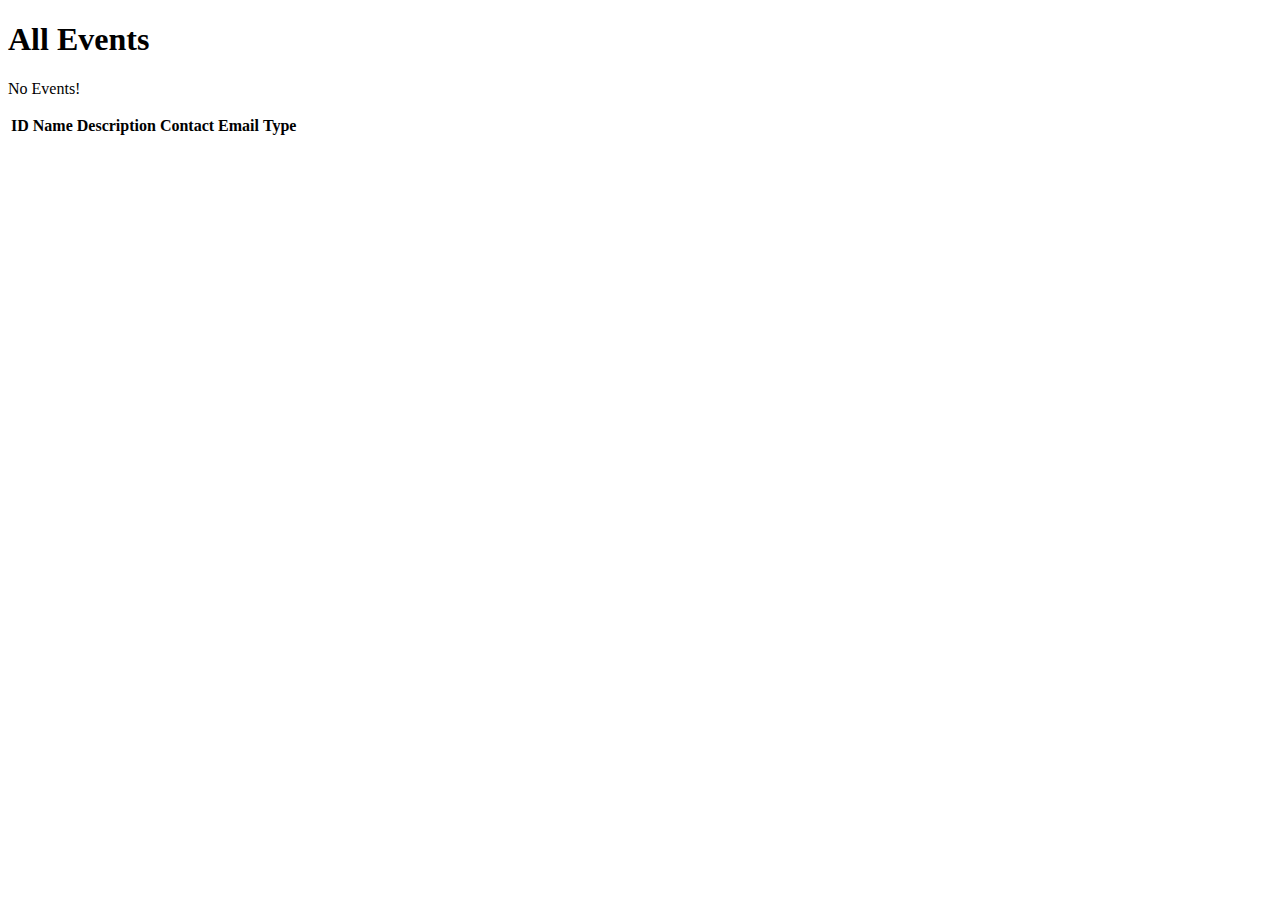
<file: src/main/resources/templates/events/index.html>
<!DOCTYPE html>
<html lang="en" xmlns:th="https://www.thymeleaf.org/">

<head th:replace="fragments :: head"></head>
<body class="container">
<h1>All Events</h1>

<header th:replace="fragments :: header"></header>


<p th:unless="${events} and ${events.size()}">No Events!</p>
<table class="table table-striped">
    <thead>
    <tr>
        <th>ID</th>
        <th>Name</th>
        <th>Description</th>
        <th>Contact Email</th>
        <th>Type</th>
    </tr>
    </thead>
    <tr th:each="event : ${events}">
        <td th:text="${event.id}"></td>
        <td th:text="${event.eventName}"></td>
        <td th:text="${event.eventDescription}"></td>
        <td th:text="${event.contactEmail}"></td>
        <td th:text="${event.type.displayName}"></td>
    </tr>
</table>

</body>
</html>
</file>
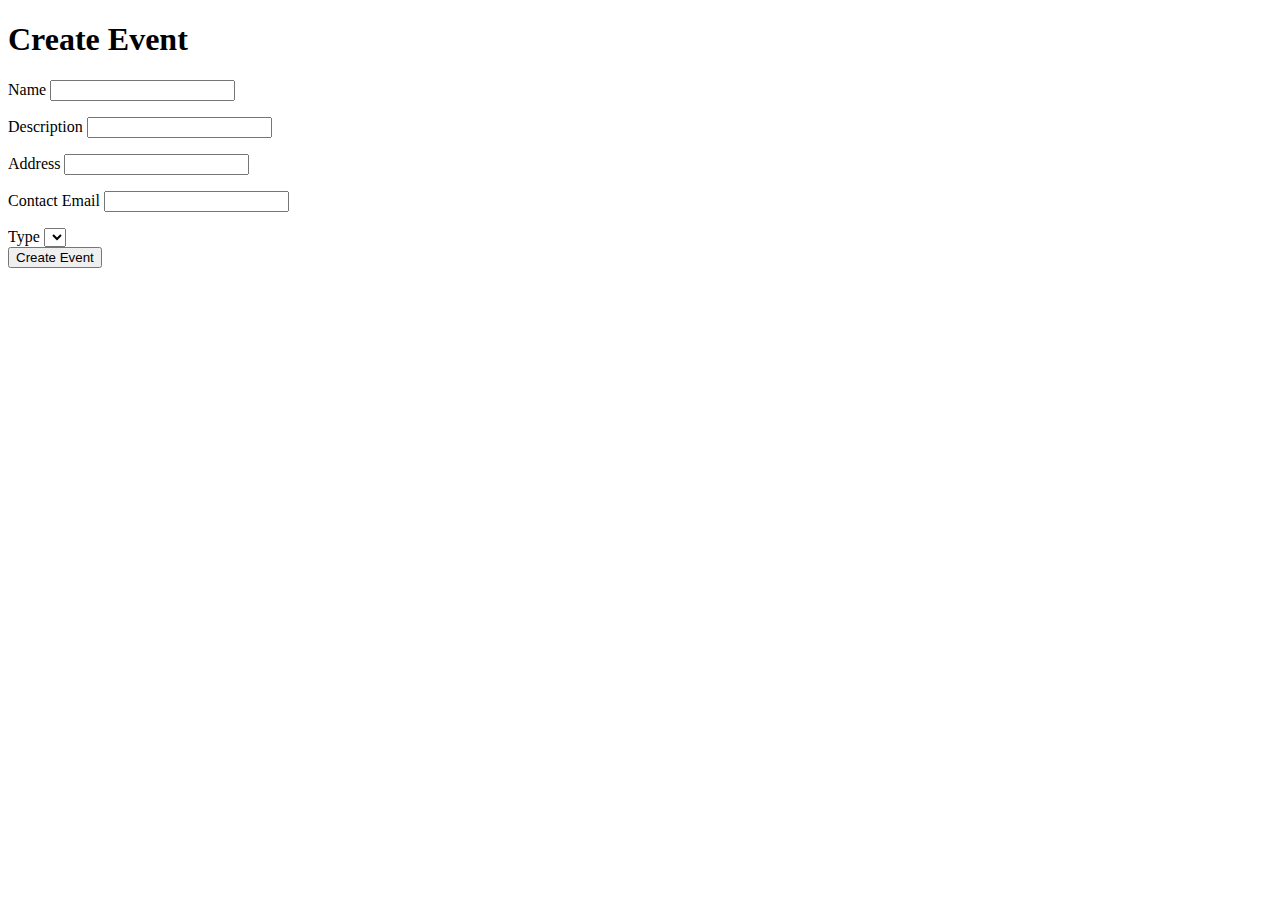
<file: src/main/resources/templates/events/create.html>
<!DOCTYPE html>
<html lang="en" xmlns:th="https://www.thymeleaf.org/">

<head th:replace="fragments :: head"></head>
<body class="container">
<h1>Create Event</h1>

<header th:replace="fragments :: header"></header>

<!--  <p th:text="${errorMsg}" style="color : red;"></p>-->
<form method="post">
    <div class="form-group">
        <label>Name
            <input type="text" th:field="${event.eventName}" class="form-control" />
        </label>
        <p class="error" th:errors="${event.eventName}"></p>
    </div>
        <div class="form-group">
            <label>Description
            <input th:field="${event.eventDescription}" class="form-control">
        </label>
        <p class="error" th:errors="${event.eventDescription}"></p>
        </div>
      <div class="form-group">
        <label>Address
            <input th:field="${event.eventAddress}"class="form-control">
        </label>
          <p class="error" th:errors="${event.eventAddress}"></p>
      </div>
      <div class="form-group">
        <label>Contact Email
            <input th:field="${event.contactEmail}"class="form-control">
        </label>
          <p class="error" th:errors="${event.contactEmail}"></p>
      </div>
    <div class="form-group">
        <label>Type
            <select th:field="${event.type}">
                <option th:each="type : ${types}"
                        th:value="${type}"
                        th:text="${type.displayName}"
                ></option>
            </select>
        </label>
    </div>
    <div class="form-group">
        <input type="submit" value="Create Event" class="btn btn-success">
    </div>
</form>

</body>
</html>
</file>
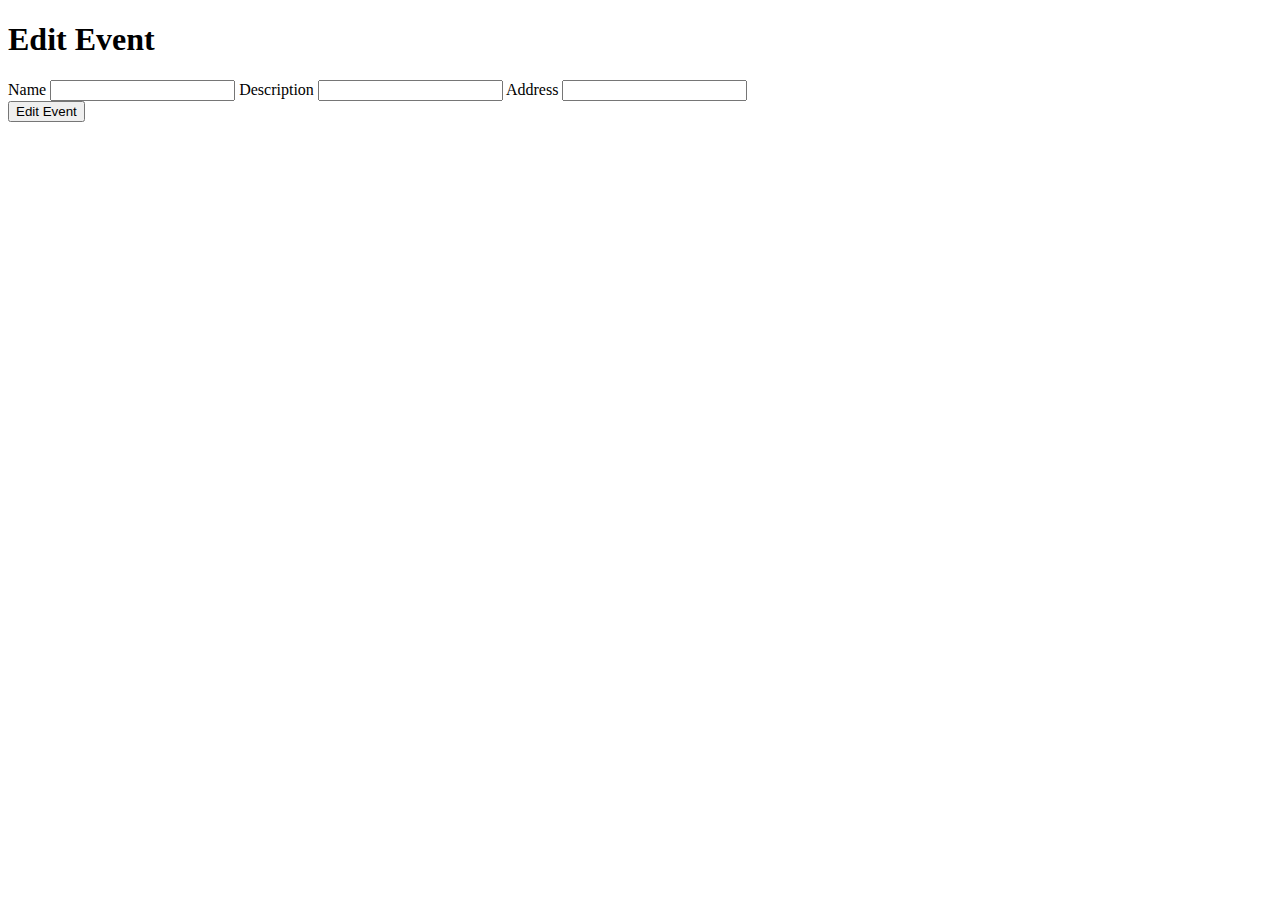
<file: src/main/resources/templates/events/edit.html>
<!DOCTYPE html>
<html lang="en" xmlns:th="https://www.thymeleaf.org/">

<head th:replace="fragments :: head"></head>
<body class="container">
<h1>Edit Event</h1>

<header th:replace="fragments :: header"></header>

<form method="post" th:action="@{/events/edit}">
    <div class="form-group">
        <label>Name
            <input type="text" th:value="${event.eventName}" name="eventName" class="form-control">
        </label>
        <label>Description
            <input type="text" th:value="${event.eventDescription}" name="eventDescription" class="form-control">
        </label>
        <label>Address
            <input type="text" th:value="${event.eventAddress}" name="eventAddress" class="form-control">
        </label>
    </div>
    <div class="form-group">
        <input type="hidden" th:value="${event.Id}" name="eventId"/>
        <input type="submit" value="Edit Event" class="btn btn-success"/>
    </div>
</form>

</body>
</html>
</file>
